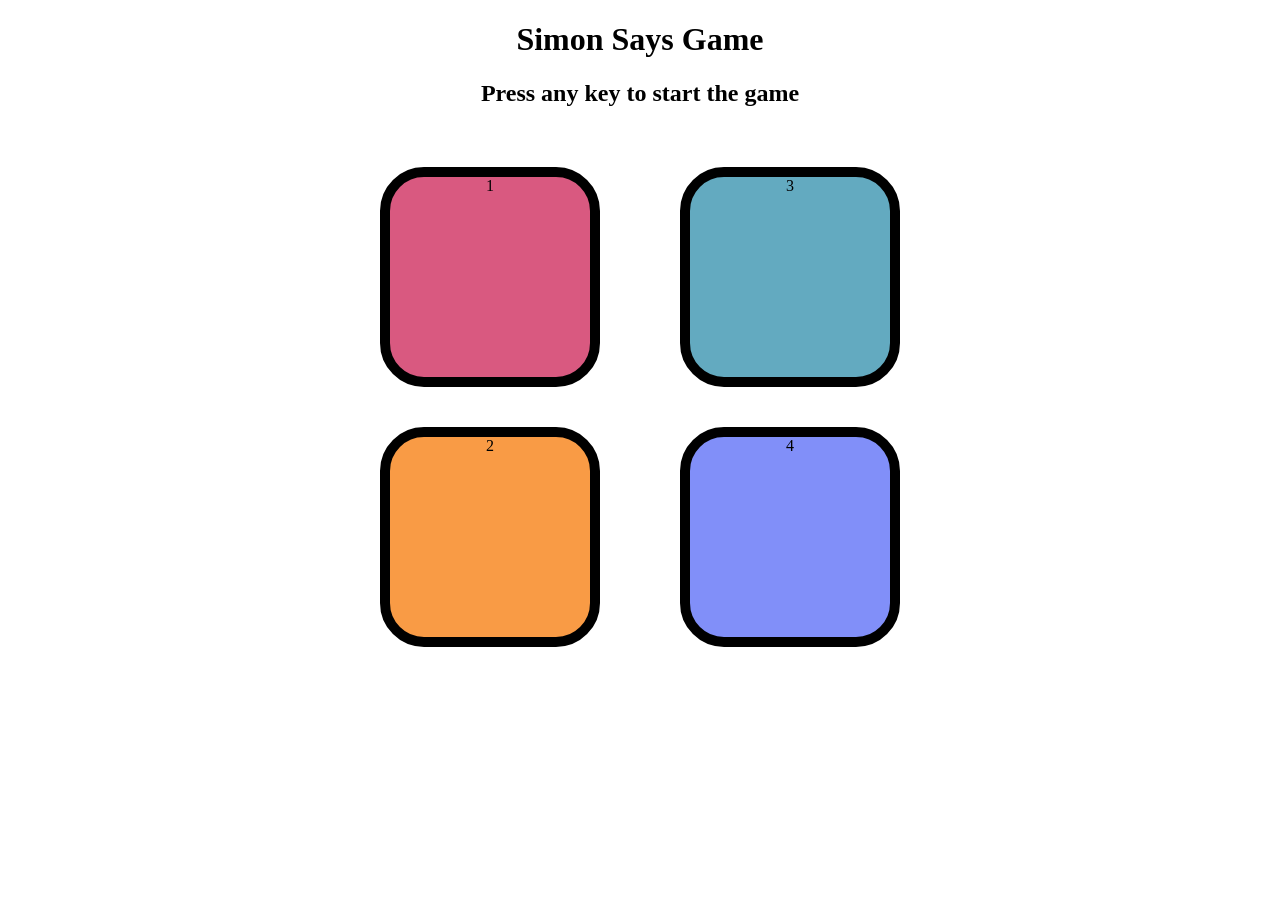
<file: index.html>
<!DOCTYPE html>
<html lang="en">
<head>
    <meta charset="UTF-8">
    <meta name="viewport" content="width=device-width, initial-scale=1.0">
    <title>Simon Says Game</title>
    <link rel = "stylesheet" href = "style.css">
</head>
<body>
    <h1>Simon Says Game</h1>
    <h2>Press any key to start the game</h2>

    <div class="btn-container">
        <div class="line-one">
            <div class="btn red" type="button" id="red">1</div>
            <div class="btn yellow" type="button" id="yellow">2</div>
        </div>
        <div class="line-two">
            <div class="btn green" type="button" id="green">3</div>
            <div class="btn purple" type="button" id="purple">4</div>
        </div>
    </div>
    <script src="script.js"></script>
</body>
</html>
</file>
<file: style.css>
body{
    text-align: center;
}

.btn{
    height: 200px;
    width: 200px;
    border-radius: 20%;
    border: 10px solid black;
    margin: 2.5rem;
}

.btn-container{
    display: flex;
    justify-content: center;
}

.yellow{
    background-color: #f99b45;
}

.red{
    background-color: #d95980;
}

.green{
    background-color: #63aac0;
}

.purple{
    background-color: #818ff9;
}

.gameFlash{
    background-color: white;
}

.userFlash{
    background-color: green;
}
</file>
<file: simon_says_game.css>
body{
    text-align: center;
}

.btn{
    height: 200px;
    width: 200px;
    border-radius: 20%;
    border: 10px solid black;
    margin: 2.5rem;
}

.btn-container{
    display: flex;
    justify-content: center;
}

.yellow{
    background-color: #f99b45;
}

.red{
    background-color: #d95980;
}

.green{
    background-color: #63aac0;
}

.purple{
    background-color: #818ff9;
}

.gameFlash{
    background-color: white;
}

.userFlash{
    background-color: green;
}
</file>
